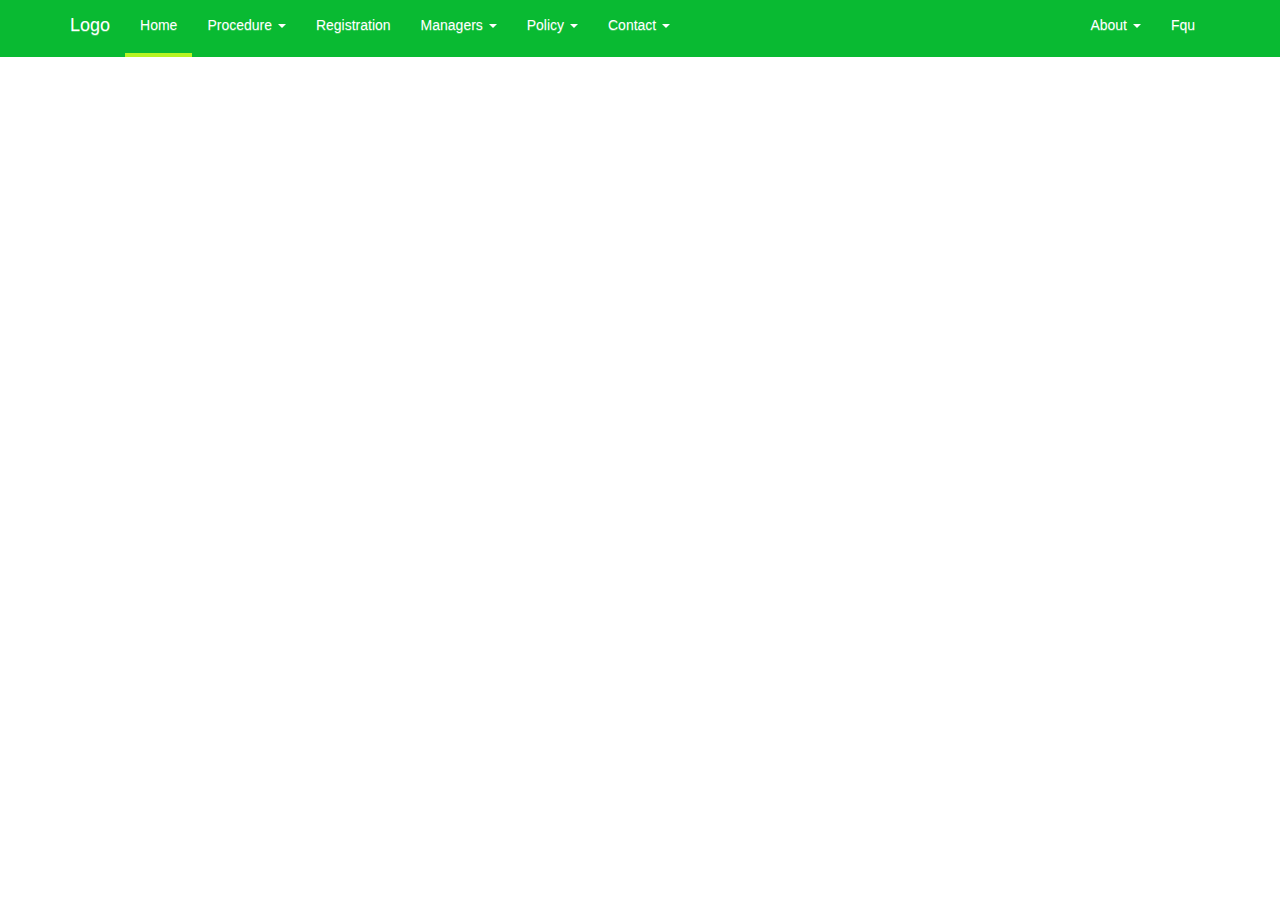
<file: index.html>
<!DOCTYPE html>
<html lang="en">

<head>

  <meta charset="utf-8">
  <meta name="viewport" content="width=device-width,initial-scale=1">
  <!-- All CSS -->
  <link href="favicon.png" rel="shortcut icon">
  <link rel="stylesheet" href="bower_components/bootstrap/dist/css/bootstrap.min.css">
  <link rel="stylesheet" href="bower_components/bootstrap/dist/css/bootstrap.css">
  <link rel="stylesheet" href="bower_components/bootstrap/dist/css/bootstrap-theme.min.css">
  
  
  <link rel="stylesheet" href="css/style.css">
  <title>LiceApp</title>
</head>

<body ng-app="sudoApp">
<div ui-view></div>
</body>

<!-- Application Dependencies -->


<script src="bower_components/angular/angular.js"></script>
<script src="bower_components/jquery/dist/jquery.min.js"></script>
<script src="bower_components/bootstrap/dist/js/bootstrap.min.js"></script>
<script src="bower_components/angular-ui-router/release/angular-ui-router.js"></script>
<!--<script src="bower_components/cr-bootstrap-navbar/src/cr-bootstrap-navbar.js"></script>-->

<!-- Application Script -->
<script src="app.js"></script>
<script src="directives\nav.js"></script>

</html>
</file>
<file: css/style.css>
body{

    background: #fff;
}

.main{
  margin-top: 60px;
}
.navbar, .dropdown-menu{
background:#09ba32;
border: none;

}

.nav>li>a, .dropdown-menu>li>a:focus, .dropdown-menu>li>a:hover, .dropdown-menu>li>a, .dropdown-menu>li{
  border-bottom: 3px solid transparent;
}
.nav>li>a:focus, .nav>li>a:hover,.nav .open>a, .nav .open>a:focus, .nav .open>a:hover, .dropdown-menu>li>a:focus, .dropdown-menu>li>a:hover{
  border-bottom: 3px solid transparent;
  background: rgba(154, 154, 154, 0.27);
}
.navbar a, .dropdown-menu>li>a, .dropdown-menu>li>a:focus, .dropdown-menu>li>a:hover, .navbar-toggle{
 color: #fff;
}
.dropdown-menu{
      -webkit-box-shadow: none;
    box-shadow:none;
}

.nav li:hover:nth-child(8n+1), .nav li.active:nth-child(8n+1){
  border-bottom: #b6f423 4px solid;
}
.nav li:hover:nth-child(8n+2), .nav li.active:nth-child(8n+2){
  border-bottom: #82e2ea 4px solid;
}
.nav li:hover:nth-child(8n+3), .nav li.active:nth-child(8n+3){
  border-bottom: #f8b42c 4px solid;
}
.nav li:hover:nth-child(8n+4), .nav li.active:nth-child(8n+4){
  border-bottom: #fd594a 4px solid;
}
.nav li:hover:nth-child(8n+5), .nav li.active:nth-child(8n+5){
  border-bottom: #e8479d 4px solid;
}
.nav li:hover:nth-child(8n+6), .nav li.active:nth-child(8n+6){
  border-bottom: #a12eeb 4px solid;
}
.nav li:hover:nth-child(8n+7), .nav li.active:nth-child(8n+7){
  border-bottom: #4785d9 4px solid;
}
.nav li:hover:nth-child(8n+8), .nav li.active:nth-child(8n+8){
  border-bottom: #2aed9a 4px solid;
}

.navbar-toggle .icon-bar{
    color: #fff;
    background: #000000;
}

/* Credit to bootsnipp.com for the css for the color graph 
 ESTO SOLO ES PARA EL FORMULARIO DE LOGIN
*/
.colorgraph {
  height: 5px;
  border-top: 0;
  background: #c4e17f;
  border-radius: 5px;
  background-image: -webkit-linear-gradient(left, #c4e17f, #c4e17f 12.5%, #f7fdca 12.5%, #f7fdca 25%, #fecf71 25%, #fecf71 37.5%, #f0776c 37.5%, #f0776c 50%, #db9dbe 50%, #db9dbe 62.5%, #c49cde 62.5%, #c49cde 75%, #669ae1 75%, #669ae1 87.5%, #62c2e4 87.5%, #62c2e4);
  background-image: -moz-linear-gradient(left, #c4e17f, #c4e17f 12.5%, #f7fdca 12.5%, #f7fdca 25%, #fecf71 25%, #fecf71 37.5%, #f0776c 37.5%, #f0776c 50%, #db9dbe 50%, #db9dbe 62.5%, #c49cde 62.5%, #c49cde 75%, #669ae1 75%, #669ae1 87.5%, #62c2e4 87.5%, #62c2e4);
  background-image: -o-linear-gradient(left, #c4e17f, #c4e17f 12.5%, #f7fdca 12.5%, #f7fdca 25%, #fecf71 25%, #fecf71 37.5%, #f0776c 37.5%, #f0776c 50%, #db9dbe 50%, #db9dbe 62.5%, #c49cde 62.5%, #c49cde 75%, #669ae1 75%, #669ae1 87.5%, #62c2e4 87.5%, #62c2e4);
  background-image: linear-gradient(to right, #c4e17f, #c4e17f 12.5%, #f7fdca 12.5%, #f7fdca 25%, #fecf71 25%, #fecf71 37.5%, #f0776c 37.5%, #f0776c 50%, #db9dbe 50%, #db9dbe 62.5%, #c49cde 62.5%, #c49cde 75%, #669ae1 75%, #669ae1 87.5%, #62c2e4 87.5%, #62c2e4);
}

/*slider*/

.topspace{
    margin:100px auto;max-width:805px;
    }
</file>
